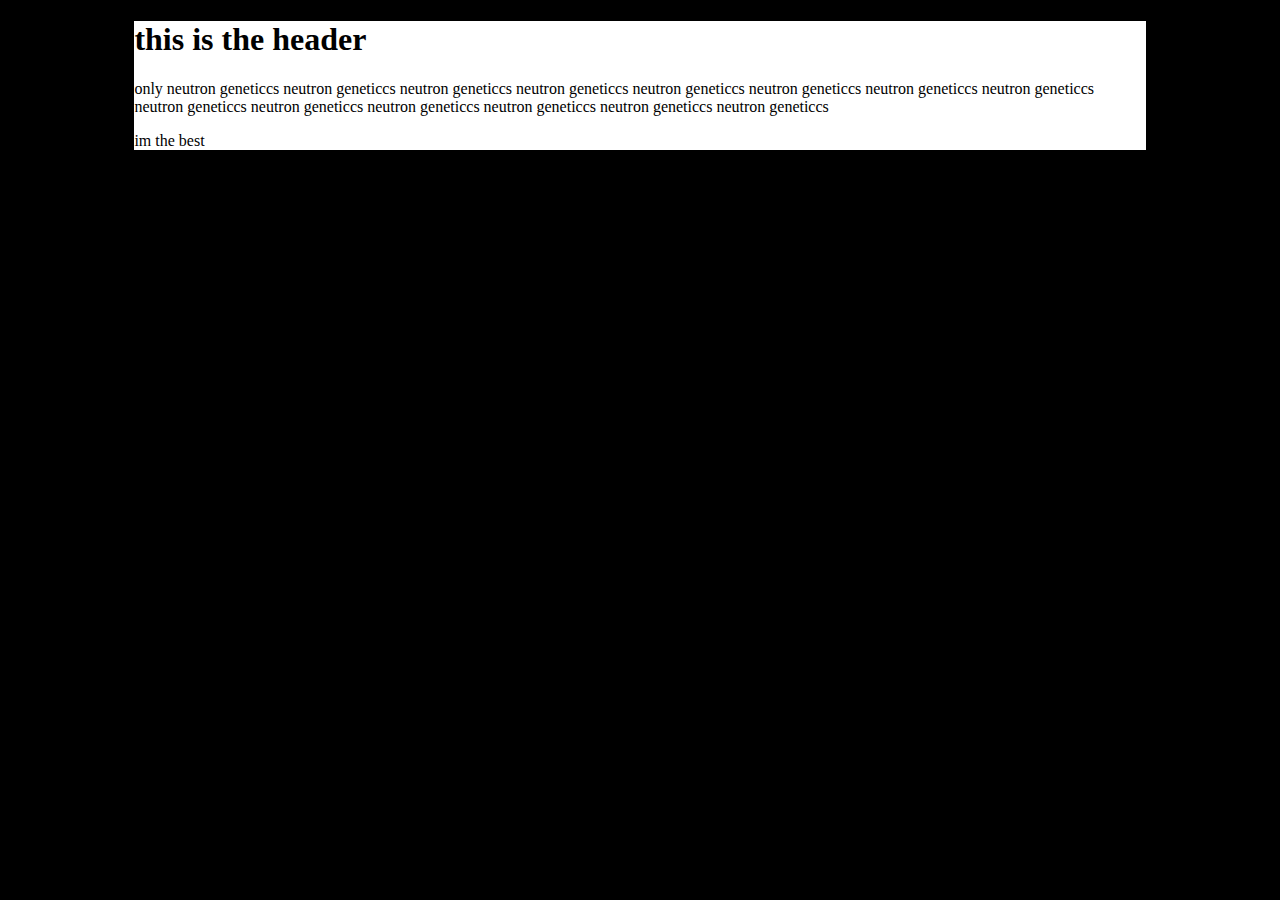
<file: test code/index.html>
<!DOCTYPE html>
<html>
  <head>
    <meta charset="utf-8">
    <title></title>
    <link rel="stylesheet" href="css/main.css">
  </head>
  <body>
   <div>
     <!-- this is just a commit  -->
     <h1>this is the header</h1>
     <p>only neutron geneticcs neutron geneticcs neutron geneticcs
     neutron geneticcs neutron geneticcs neutron geneticcs neutron geneticcs
   neutron geneticcs neutron geneticcs neutron geneticcs
 neutron geneticcs  neutron geneticcs neutron geneticcs neutron geneticcs</p>
   im the best </div>

  </body>
</html>
</file>
<file: test code/css/main.css>
body {
  background-color: black;
  color  : white;
}

div {
  background-color: white;
  color : black;
  margin : auto;
  width : 80%;
}

h1 {
  padding : 50px 110px
  letter-spaceing : 5px
}
</file>
